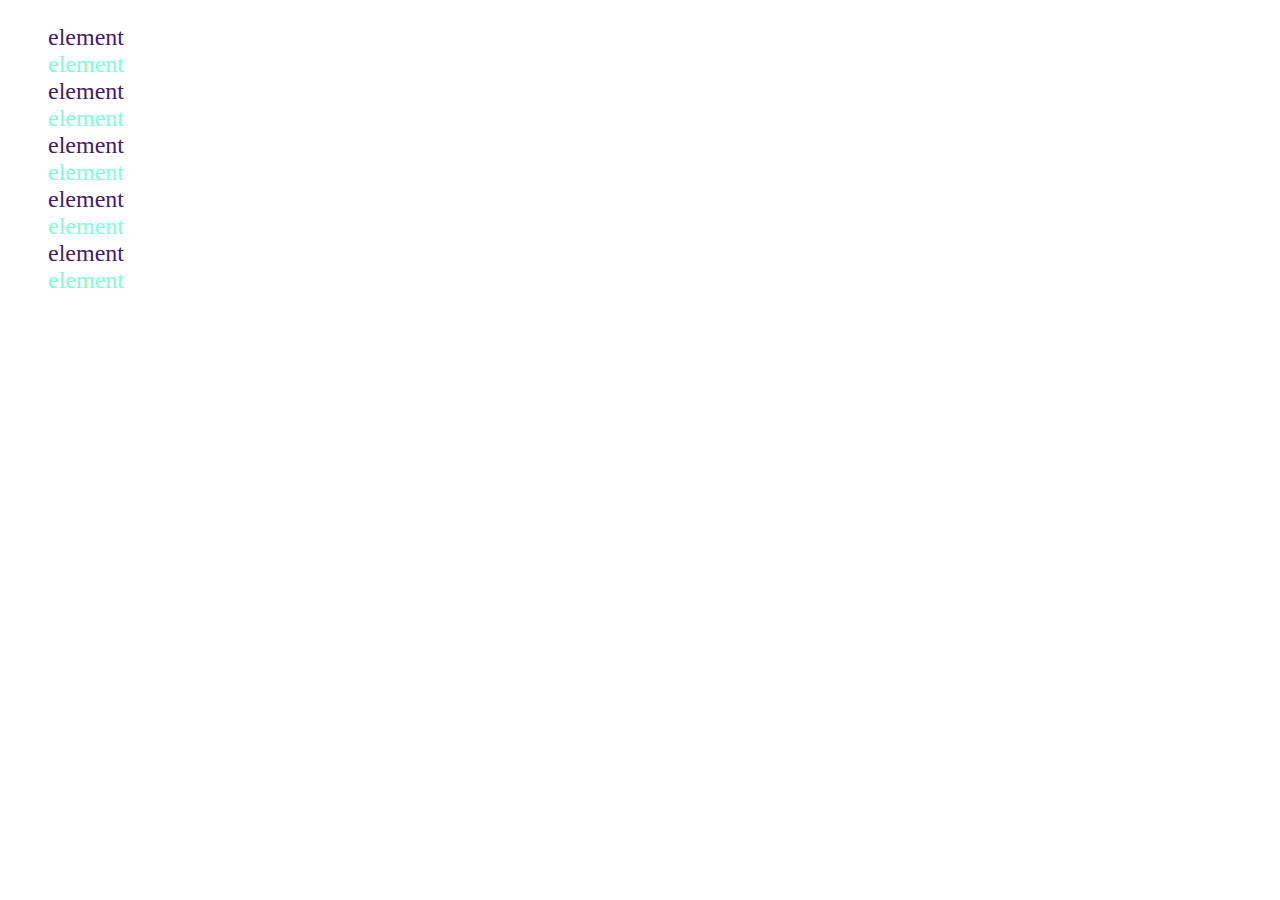
<file: child selector/index.html>
<!DOCTYPE html>
<html lang="en">
<head>
    <meta charset="UTF-8">
    <meta http-equiv="X-UA-Compatible" content="IE=edge">
    <meta name="viewport" content="width=device-width, initial-scale=1.0">
    <title>Document</title>
    <link rel="stylesheet" href="style.css">
</head>
<body>
<ul>
    <li>element</li>
    <li>element</li>
    <li>element</li>
    <li>element</li>
    <li>element</li>
    <li>element</li>
    <li>element</li>
    <li>element</li>
    <li>element</li>
    <li>element</li>
</ul>


   <!-- <p>
        Lorem ipsum dolor sit amet, consectetur adipisicing elit. Neque, nesciunt, officiis ad voluptas fugiat, beatae explicabo eos dicta dolores praesentium omnis? Quis adipisci explicabo provident consequatur odit a ab nisi?
    </p>
    <p>
        Lorem ipsum dolor sit amet, consectetur adipisicing elit. Neque, nesciunt, officiis ad voluptas fugiat, beatae explicabo eos dicta dolores praesentium omnis? Quis adipisci explicabo provident consequatur odit a ab nisi?
    </p>
    <p>
        Lorem ipsum dolor sit amet, consectetur adipisicing elit. Neque, nesciunt, officiis ad voluptas fugiat, beatae explicabo eos dicta dolores praesentium omnis? Quis adipisci explicabo provident consequatur odit a ab nisi?
    </p>
    <p>
        Lorem ipsum dolor sit amet, consectetur adipisicing elit. Neque, nesciunt, officiis ad voluptas fugiat, beatae explicabo eos dicta dolores praesentium omnis? Quis adipisci explicabo provident consequatur odit a ab nisi?
    </p>
    <p>
        Lorem ipsum dolor sit amet, consectetur adipisicing elit. Neque, nesciunt, officiis ad voluptas fugiat, beatae explicabo eos dicta dolores praesentium omnis? Quis adipisci explicabo provident consequatur odit a ab nisi?
    </p>-->
</body>
</html>
</file>
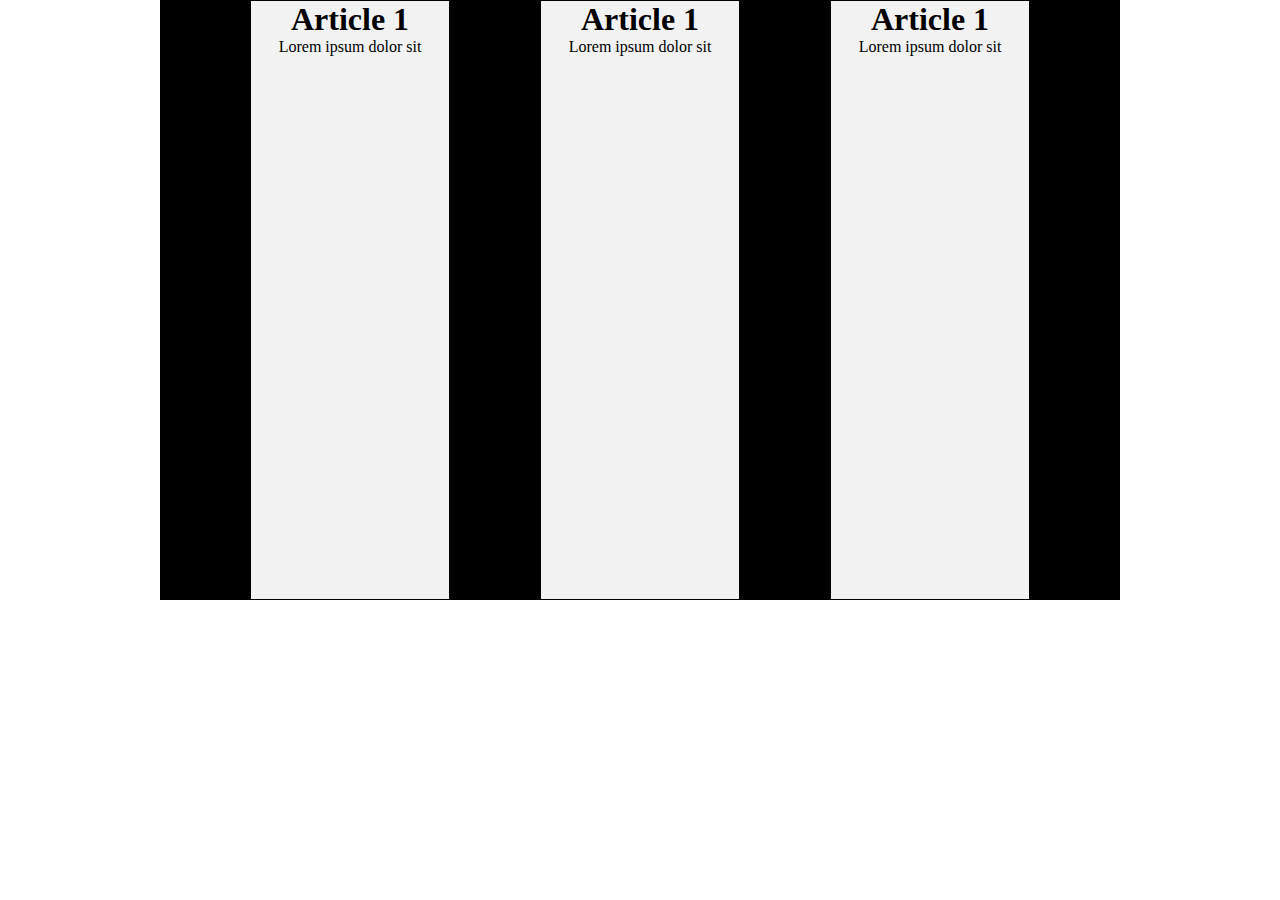
<file: flex-box/index.html>
<!DOCTYPE html>
<html lang="en">
<head>
    <meta charset="UTF-8">
    <meta http-equiv="X-UA-Compatible" content="IE=edge">
    <meta name="viewport" content="width=device-width, initial-scale=1.0">
    <title>CSS-Flexbox</title>
    <link rel="stylesheet" href="style.css">
    
</head>
<body>
<!-- flex container  -->
<div class="container">
    <div class="box">
        <h1>Article 1</h1>
        <p>Lorem ipsum dolor sit  </p>
    </div>
    <div class="box">
        <h1>Article 1</h1>
        <p>Lorem ipsum dolor sit  </p>
    </div>
    <div class="box">
        <h1>Article 1</h1>
        <p>Lorem ipsum dolor sit  </p>
    </div>
</div>

</body>
</html>
</file>
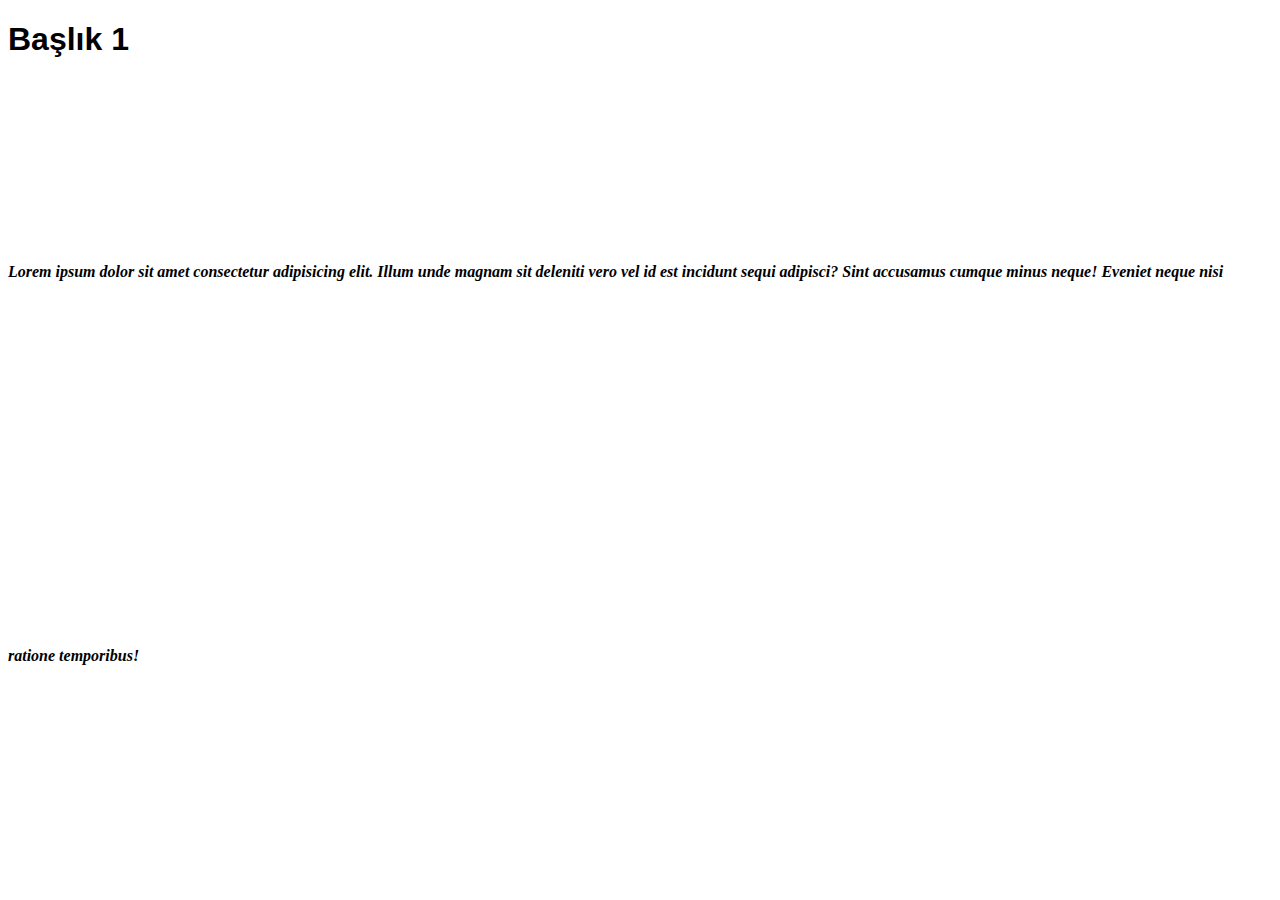
<file: fonts/index.html>
<!DOCTYPE html>
<html lang="en">
<head>
    <meta charset="UTF-8">
    <meta http-equiv="X-UA-Compatible" content="IE=edge">
    <meta name="viewport" content="width=device-width, initial-scale=1.0">
    <title>Document</title>
    <link rel="stylesheet" href="style.css">
</head>
<body>
    
    <h1>Başlık 1</h1>
    <p>
        Lorem ipsum dolor sit amet consectetur adipisicing elit. Illum unde magnam sit deleniti vero vel id est incidunt sequi adipisci? Sint accusamus cumque minus neque! Eveniet neque nisi ratione temporibus!
    </p>
</body>
</html>
</file>
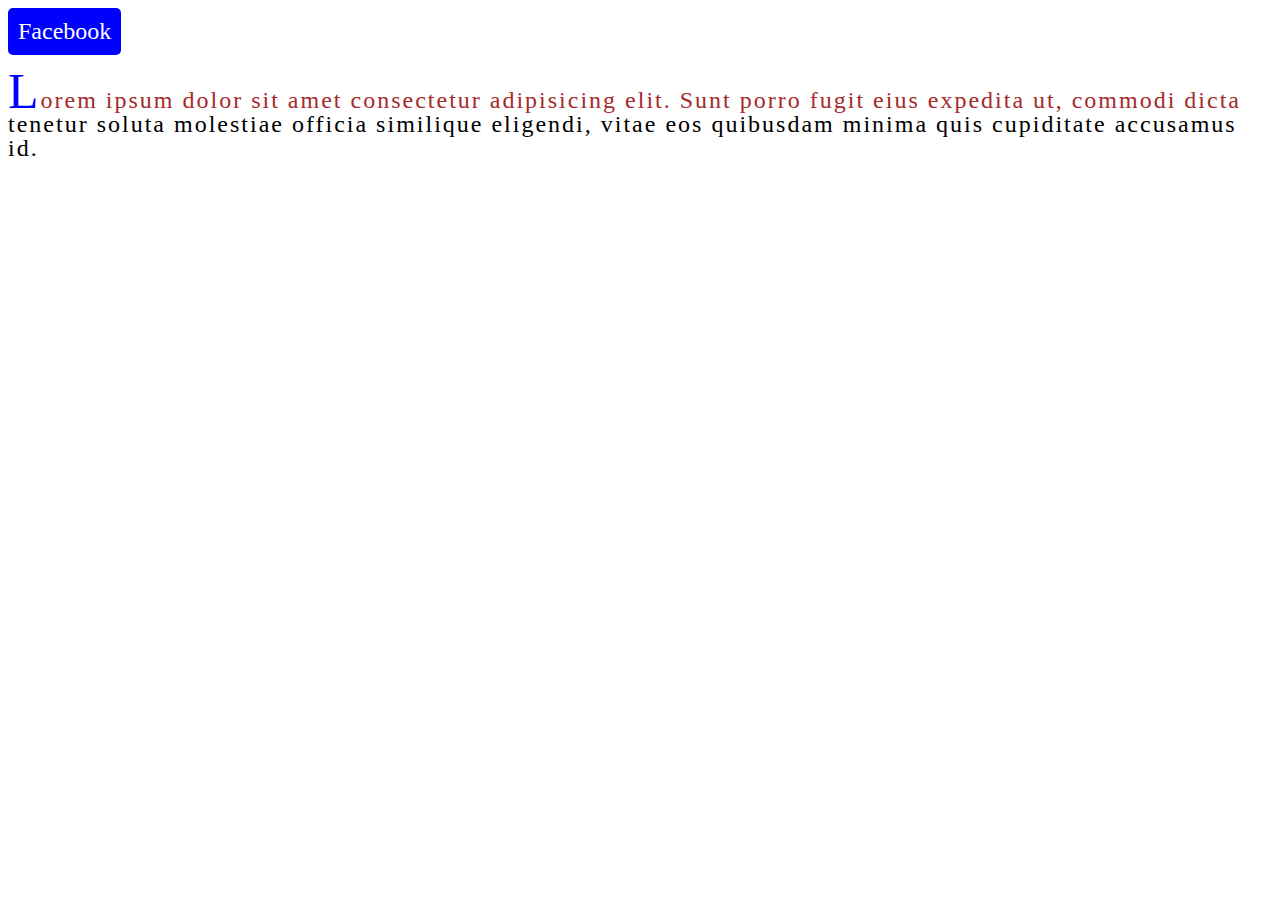
<file: sınıflar/index.html>
<!DOCTYPE html>
<html lang="en">
<head>
    <meta charset="UTF-8">
    <meta http-equiv="X-UA-Compatible" content="IE=edge">
    <meta name="viewport" content="width=device-width, initial-scale=1.0">
    <title>Document</title>
    <link rel="stylesheet" href="style.css">
</head>
<body>
    
    <a href="#">Facebook </a> <br>
<!--<input type="text" placeholder="Name">-->
<p class="para1">
    Lorem ipsum dolor sit amet consectetur adipisicing elit. Sunt porro fugit eius expedita ut, commodi dicta tenetur soluta molestiae officia similique eligendi, vitae eos quibusdam minima quis cupiditate accusamus id.
</p>
</body>
</html>
</file>
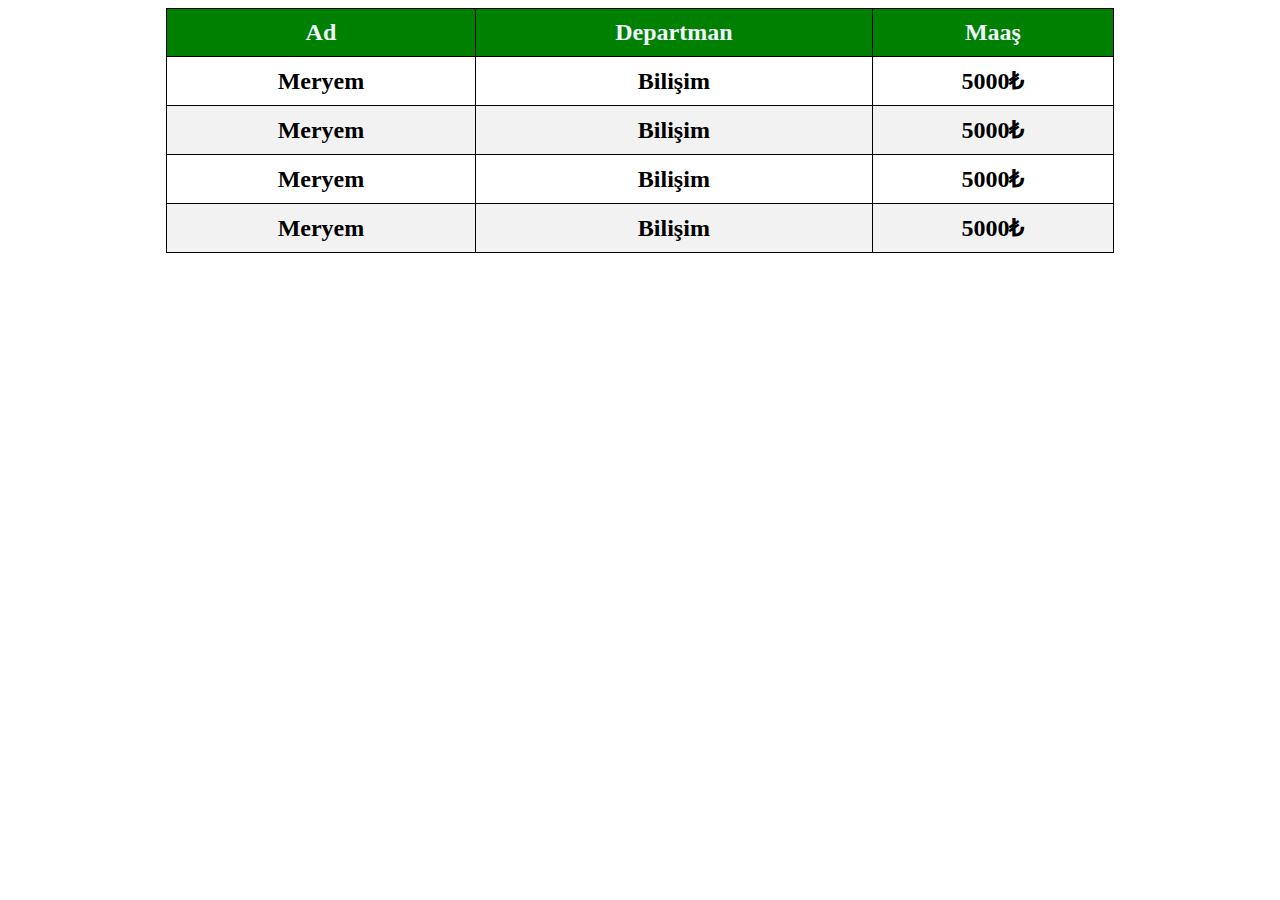
<file: Tablo stilleme/index.html>
<!DOCTYPE html>
<html lang="en">

<head>
    <meta charset="UTF-8">
    <meta http-equiv="X-UA-Compatible" content="IE=edge">
    <meta name="viewport" content="width=device-width, initial-scale=1.0">
    <title>Tables Styling</title>
    <link rel="stylesheet" href="style.css">
</head>

<body>

    <table class="employees">
        <thead>
            <tr>
                <th>Ad</th>
                <th>Departman</th>
                <th>Maaş</th>
            </tr>
        </thead>

        <tbody>
            <tr>
                <th>Meryem</th>
                <th>Bilişim</th>
                <th>5000₺</th>
            </tr>
            <tr>
                <th>Meryem</th>
                <th>Bilişim</th>
                <th>5000₺</th>
            </tr>
            <tr>
                <th>Meryem</th>
                <th>Bilişim</th>
                <th>5000₺</th>
            </tr>
            <tr>
                <th>Meryem</th>
                <th>Bilişim</th>
                <th>5000₺</th>
            </tr>
        </tbody>

    </table>
</body>

</html>
</file>
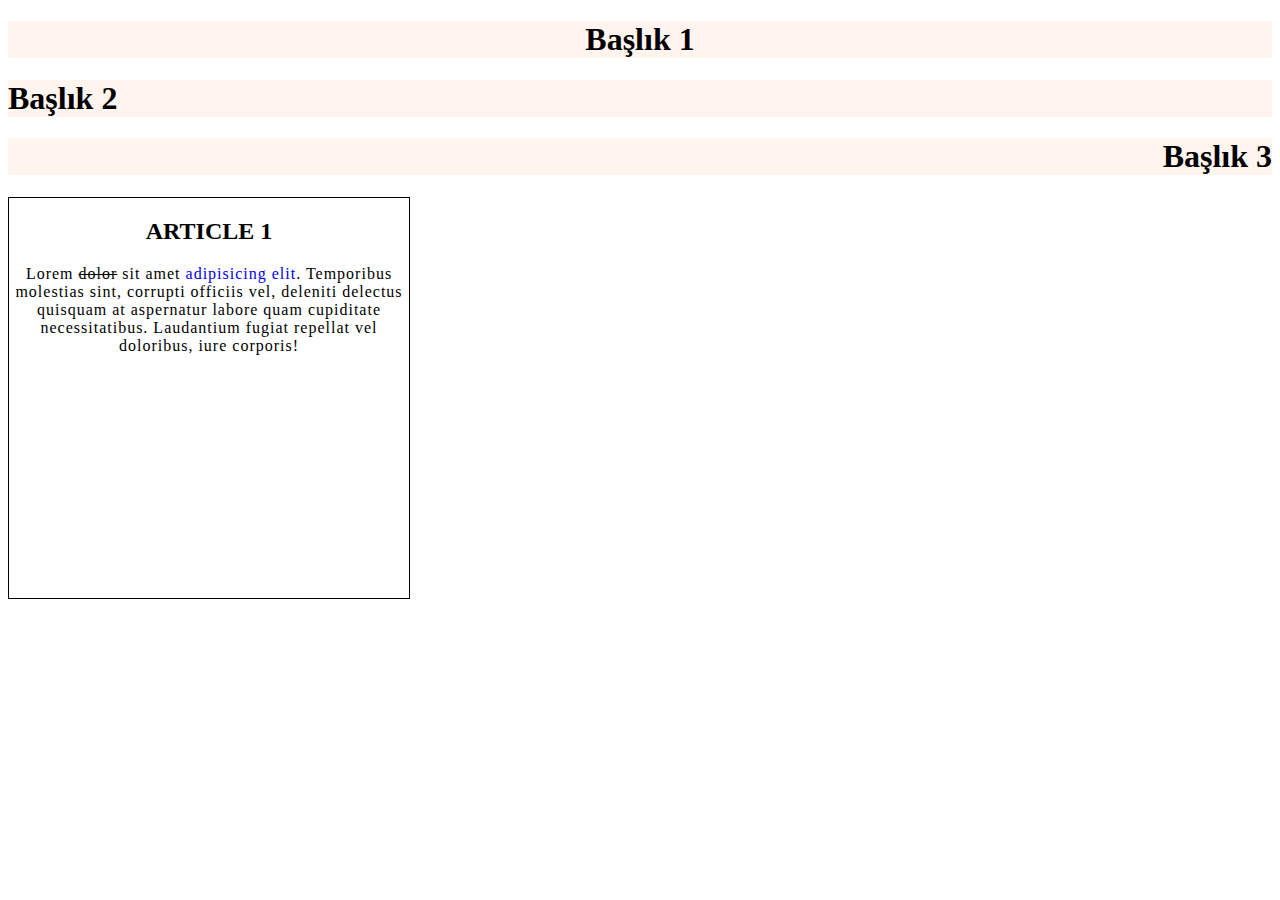
<file: text/index.html>
<!DOCTYPE html>
<html lang="en">
<head>
    <meta charset="UTF-8">
    <meta http-equiv="X-UA-Compatible" content="IE=edge">
    <meta name="viewport" content="width=device-width, initial-scale=1.0">
    <title>Document</title>
    <link rel="stylesheet" href="style.css">
</head>
<body>
    
<h1 class="heading1">Başlık 1</h1>
<h1 class="heading2">Başlık 2</h1>
<h1 class="heading3">Başlık 3</h1>

<div>
    <h2>article 1</h2>
    <p>
        Lorem <span >dolor</span> sit amet <a href="#"> adipisicing elit</a>. Temporibus molestias sint, corrupti officiis vel, deleniti delectus quisquam at aspernatur labore quam cupiditate necessitatibus. Laudantium fugiat repellat vel doloribus, iure corporis!
    </p>
</div>

</body>
</html>
</file>
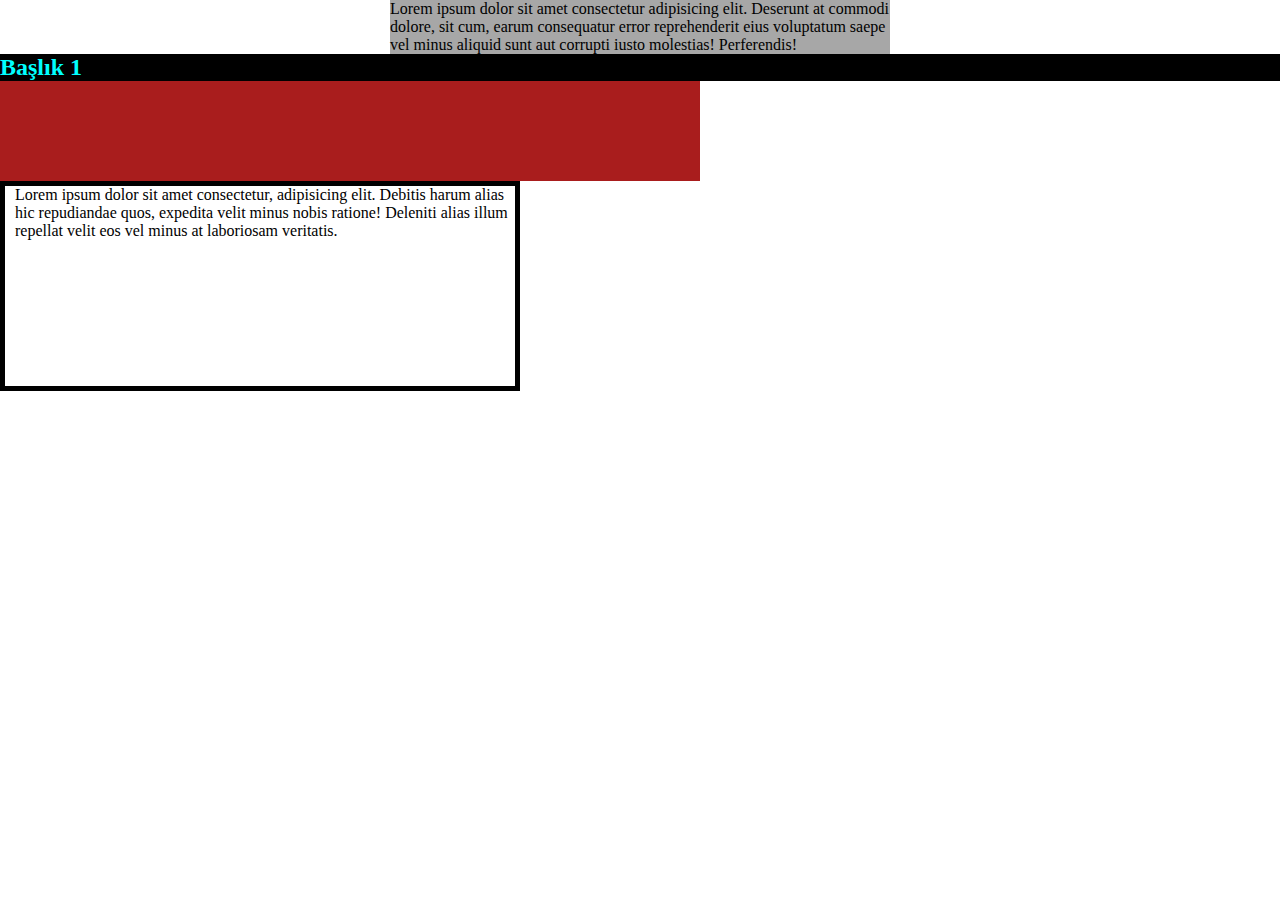
<file: width-height/using.html>
<!DOCTYPE html>
<html lang="en">

<head>
    <meta charset="UTF-8">
    <meta http-equiv="X-UA-Compatible" content="IE=edge">
    <meta name="viewport" content="width=device-width, initial-scale=1.0">
    <title>Using CSS</title>
    <script src=""></script>
    <link rel="stylesheet" href="style.css">
    <style>
        /*

     selector {
        css-özelliği : value
     }
    */

        div#box-1 {
            /* width: 100px;*/
            /*width: 700px;*/
            /*width: 50%;*/
            max-width: 700px;
            height: 100px;
            background: #a91d1d;
        }

        /*div#box-2 {
    width: 50%;
    height: 50%;
    background: red;
}*/


        h2 {
            color: aqua;
            /*yazı rengi */
            background-color: black;
            /* arka font rengi */
        }
    </style>



</head>

<body>
<div id="box-3">
    Lorem ipsum dolor sit amet consectetur adipisicing elit. Deserunt at commodi dolore, sit cum, earum consequatur error reprehenderit eius voluptatum saepe vel minus aliquid sunt aut corrupti iusto molestias! Perferendis!
</div>

    <!--<h1 style="color: red">Başlık 1</h1>-->
    <h2>Başlık 1</h2>
    <div id="box-1">
        <!--<div id="box-2"></div>-->
    </div>

    <div class="box-1">
        Lorem ipsum dolor sit amet consectetur, adipisicing elit. Debitis harum alias hic repudiandae quos, expedita velit minus nobis ratione! Deleniti alias illum repellat velit eos vel minus at laboriosam veritatis.
    </div>

</body>

</html>
</file>
<file: child selector/style.css>
/*p:nth-child(1) {
    color: red;
}
p:nth-child(4) {
    color: rgb(31, 163, 135);
}
p:first-child {
    background-color: aqua;
}

p:nth-child(even) {
    color:blueviolet
}

p:nth-child(odd) {
    color: violet;
}*/


ul {
    font-size: 1.5rem;
    list-style-type: none;
}
ul li:nth-child(2n) {
    color: aquamarine;
}

ul li:nth-child(2n+1) {
    color: rgb(68, 27, 111);
}
</file>
<file: flex-box/style.css>
* {
    padding: 0;
    margin: 0;
    box-sizing: border-box;
}
.box {
    text-align: center;
    background-color: #f2f2f2;
    width: 200px;
    border: 1px solid black;

}
.container {
    display: flex;
    width: 75%;
    margin: 0 auto;
    background-color: black;
    height: 600px;
    justify-content: space-evenly;

}
</file>
<file: fonts/style.css>
h1 {
    font-family: Arial, Helvetica, sans-serif;
}

p {
    font-size: 16px;
    line-height: 24rem;
   /* line-height: 22rem;*/
   font-style: italic;
   font-weight: bold;
}
</file>
<file: sınıflar/style.css>
/* 
selectır:pseudo_class {
}



a:hover {
    color: blueviolet;
}

a {
    font-size: 24px;
    
}
a:link {
    color: green;
}
a:visited {
    color: black;
}
a:active {
    color: aqua ;
}

input {
    font-size: 1.5em;
    padding: 10px;
    border-radius: 4px;
    border:1px solid black ;
}
input:focus {
    outline: 0;
    border: 2px solid red;
}
*/



a {
    color: white;
    font-size: 1.5rem;
    display: inline-block;
    background-color: blue;
    padding: 10px;
    text-decoration: none;
    border-radius: 5px;
}

a:hover {
    background-color: aqua;
    color: blueviolet;
    border:  1px solid red;
    
}

.para1 {
    font-size: 1.5rem;
    letter-spacing: 2px;
    line-height: 1.5rem;
}
.para1::first-line {
color: brown;
}
.para1::first-letter {
    color: blue;
    font-size: 50px;
}


.para1::after {
    color: rgb(83, 70, 163);
    content: url("https://1000logos.net/wp-content/uploads/2016/10/Apple-Logo.png");
}
</file>
<file: Tablo stilleme/style.css>
table,
tr,
td,
th {
    border: 1px solid black;
    border-collapse:collapse ;
}
table {
    width: 75%;
    margin-left: auto;
    margin-right: auto;
    font-size: 1.5rem;
}

th,
td {
    padding: 10px;
}
thead tr {
    background: green;
    color: aliceblue;
}
tbody tr {
    text-align: center;
}
tbody tr:nth-child(even) {
    background-color: #f2f2f2;
}

tbody tr:hover {
    background: #ddd;
}
</file>
<file: text/style.css>
h1{
    background: seashell;


}
.heading1 {
    text-align: center;
}
.heading2 {
    text-align: left;

}

.heading3 {
    text-align: right;
}

div {  
    width: 400px;
    height: 400px;
    border: 1px solid black;
    text-align: center;
    
}

p {
 letter-spacing: 1px;
}
span {
    text-decoration:line-through;
}

a {
    text-decoration: none;
}
h2 {
    text-transform:uppercase ;
}
</file>
<file: width-height/style.css>
* {
    margin: 0;
    padding: 0;
}

div#box-3 {
    /* margin-left: 50px;
    margin-right: 50px;
    margin-bottom: 50px;
    margin-top: 50px;
    margin: 50px 20px 50px 20px; 
    top-bottom , right-left 
    margin: 50px 20px ;*/
    background: #a7a7a7;
    width: 500px;
    margin-left: auto;
    margin-right: auto;
    margin: 0 auto;


}

div.box-1 {
    width: 500px;
    height: 200px;
    border: 5px solid  black;
    padding-left: 10px;
}
</file>
